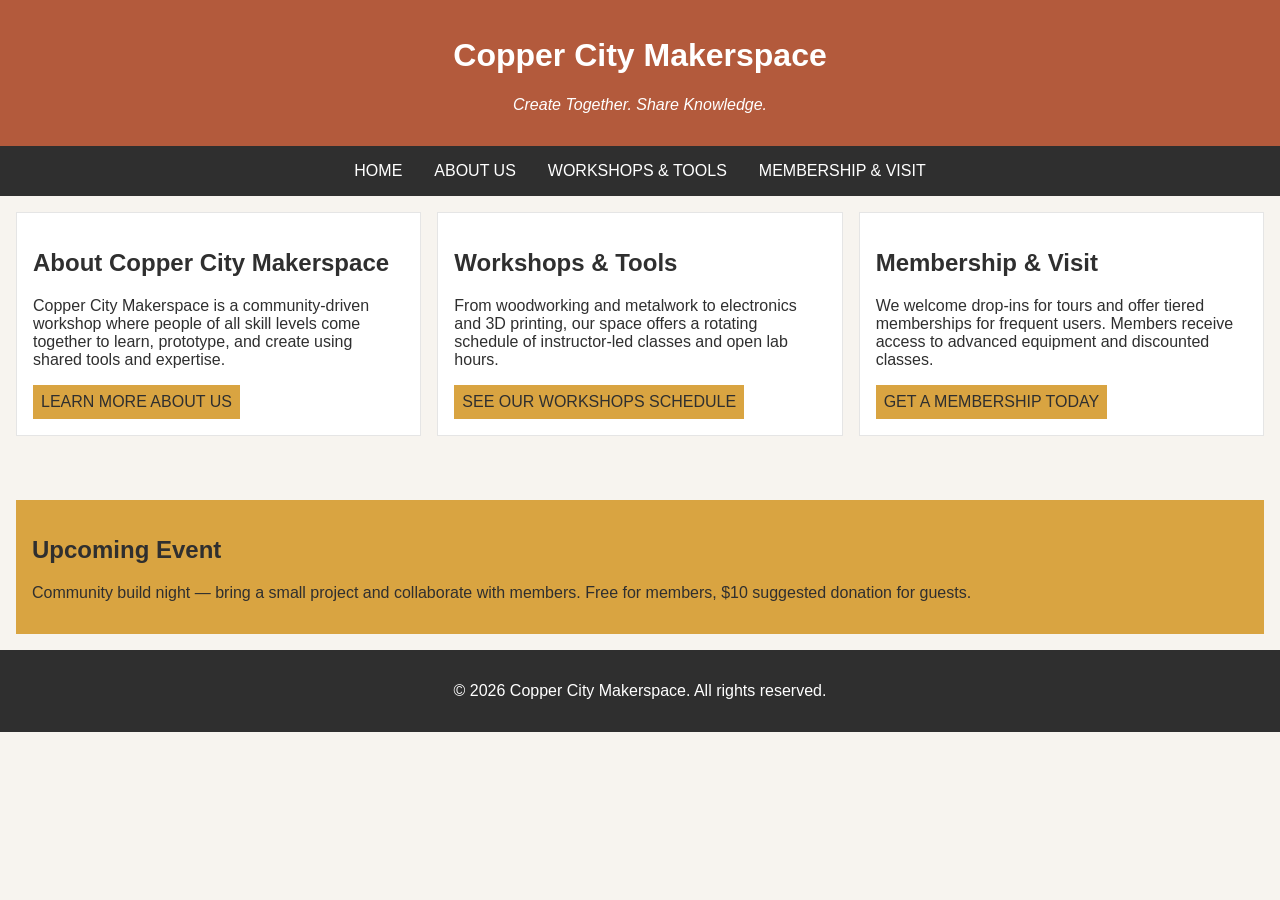
<file: index.html>
<!DOCTYPE html>
<html lang="en">
<head>
    <meta charset="UTF-8">
    <meta name="viewport" content="width=device-width, initial-scale=1.0">
    <link rel="stylesheet" href="styles.css">
    <title>Copper City Makerspace</title>
</head>
<body>
    <header>
        <h1>Copper City Makerspace</h1>
        <p>Create Together. Share Knowledge.</p>
    </header>
<nav>
    <ul>
        <li><a href="index.html">Home</a></li>
        <li><a href="about.html">About Us</a></li>
        <li><a href="workshops.html">Workshops & Tools</a></li>
        <li><a href="memberships.html">Membership & Visit</a></li>
    </ul>
</nav>
<main class="card-row">
    <section id="about">
        <h2>About Copper City Makerspace</h2>
        <p>Copper City Makerspace is a community-driven workshop where people of all skill levels come together to learn, prototype, and create using shared tools and expertise.</p>
        <a href="about.html">Learn More About Us</a>
    </section>
     <section id="workshops">
        <h2>Workshops & Tools</h2>
        <p>From woodworking and metalwork to electronics and 3D printing, our space offers a rotating schedule of instructor-led classes and open lab hours.</p>
        <a href="workshops.html">See our Workshops Schedule</a>
    </section>
    <section id="memberships">
        <h2>Membership & Visit</h2>
        <p>We welcome drop-ins for tours and offer tiered memberships for frequent users. Members receive access to advanced equipment and discounted classes.</p>
        <a href="memberships.html">Get a Membership Today</a>
    </section>
</main>
<aside>
    <h2>Upcoming Event</h2>
    <p>Community build night — bring a small project and collaborate with members. Free for members, $10 suggested donation for guests.</p>
</aside>
<footer>
    <p>&copy; 2026 Copper City Makerspace. All rights reserved.</p>
</footer>
</body>
</html>
</file>
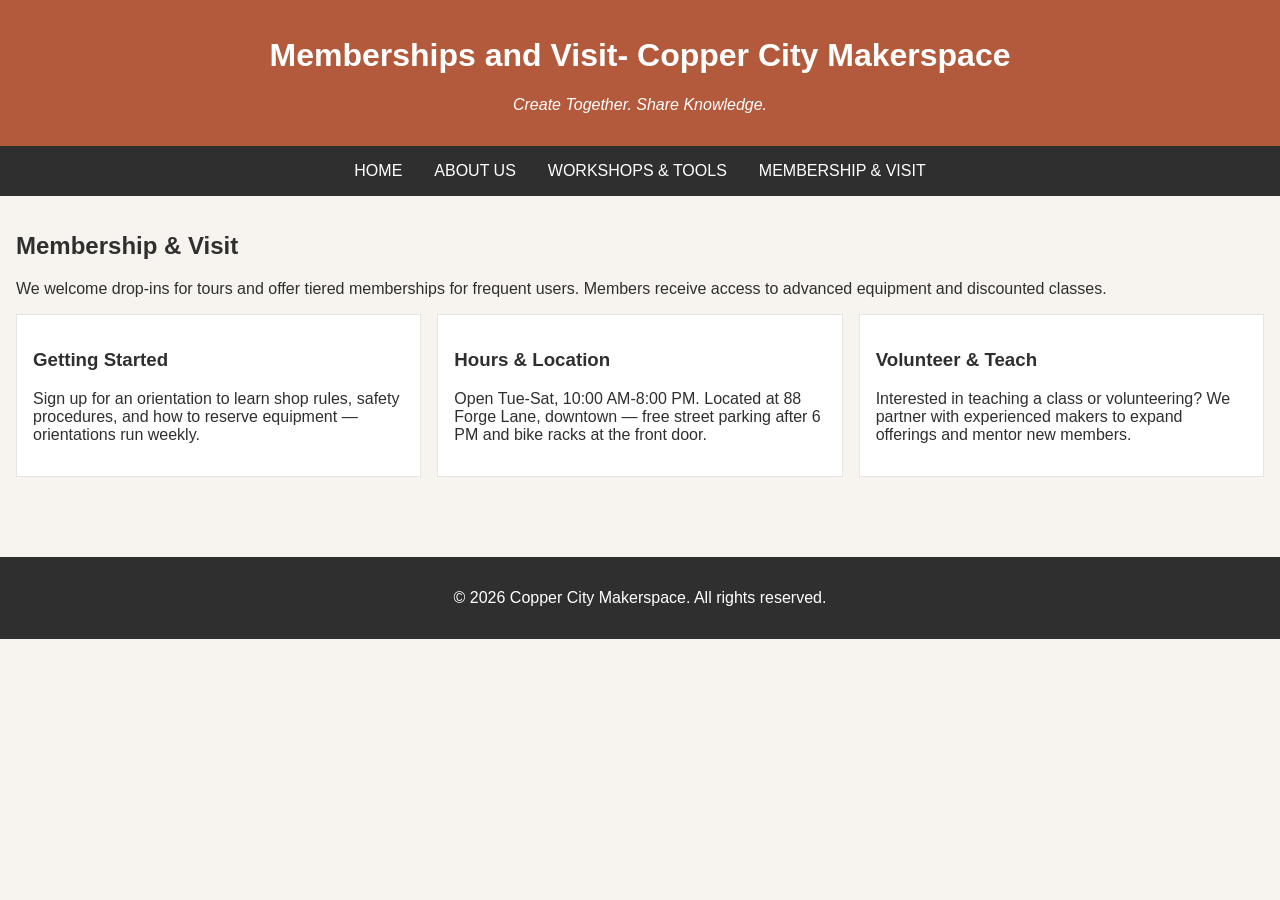
<file: memberships.html>
<!DOCTYPE html>
<html lang="en">
<head>
    <meta charset="UTF-8">
    <meta name="viewport" content="width=device-width, initial-scale=1.0">
    <link rel="stylesheet" href="styles.css">
    <title>Memberships- Copper City MakerSpace</title>
</head>
<body>
     <header>
        <h1>Memberships and Visit- Copper City Makerspace</h1>
        <p>Create Together. Share Knowledge.</p>
    </header>
    <nav>
    <ul>
        <li><a href="index.html">Home</a></li>
        <li><a href="about.html">About Us</a></li>
        <li><a href="workshops.html">Workshops & Tools</a></li>
        <li><a href="memberships.html">Membership & Visit</a></li>
    </ul>
</nav>
<main>
      <section id="memberships">
        <h2>Membership & Visit</h2>
        <p>We welcome drop-ins for tours and offer tiered memberships for frequent users. Members receive access to advanced equipment and discounted classes.</p>
        <div class="card-row"> 
            <section>
                <h3>Getting Started</h3>
                <p>Sign up for an orientation to learn shop rules, safety procedures, and how to reserve equipment — orientations run weekly.</p>
            </section>
            <section>
                <h3>Hours & Location</h3>
                <p>Open Tue-Sat, 10:00 AM-8:00 PM. Located at 88 Forge Lane, downtown — free street parking after 6 PM and bike racks at the front door.</p>
            </section>
            <section>
                <h3>Volunteer & Teach</h3>
                <p>Interested in teaching a class or volunteering? We partner with experienced makers to expand offerings and mentor new members.</p>
            </section>
        </div>
    </section>
</main>
<footer>
    <p>&copy; 2026 Copper City Makerspace. All rights reserved.</p>
</footer>
</body>
</html>
</file>
<file: styles.css>
/* =====  CSS by Christina Carrasquilla, updated by Jose Figueroa =====  */

/* ===== Color Palette 

Copper:#B35A3C
Charcoal:#2F2F2F
Light Background:#F7F4EF
Card Background:#FFFFFF
Soft Gold:#D9A441
Border:#E5E5E5

===== */

/* ===== GLOBAL (Base) Styles ===== */

body {
    font-family: Arial, sans-serif;
    margin: 0;
    background-color: #F7F4EF;
    color: #2F2F2F;
    display: grid;
    grid-template-columns: 1fr;
}

header {
    background-color: #B35A3C;
    color: white;
    text-align: center;
    padding: 1rem;
}

header img {
    margin-top: 0.5rem;
}

header p {
    font-style:italic;
}

nav {
    background-color: #2F2F2F;
    padding:.5rem;
}

nav ul {
    list-style: none;
    margin: 0;
    padding: 0;
}

nav a {
    color: white;
    text-decoration: none;
    padding: 0.5rem;
    display: inline-block;
    text-transform:uppercase;
}

nav a:hover {
    background-color: #B35A3C;
}

main {
    padding: 1rem;
}

main a {
    background-color: #D9A441;
    color: #2F2F2F;
    text-decoration: none;
    padding: 0.5rem;
    display: inline-block;
    text-transform:uppercase;
}

main a:hover {
    background-color: #B35A3C;
    color: white;
}

section {
    margin-bottom: 2rem;
}

.card-row section {
    background-color: white;
    border: 1px solid #E5E5E5;
    padding: 1rem;
}

img {
    display: block;
    margin-top: 0.5rem;
    max-width: 100%;
}

aside {
    background-color: #D9A441;
    padding: 1rem;
    margin: 1rem;
}

footer {
    background-color: #2F2F2F;
    color: white;
    text-align: center;
    padding: 1rem;
}

/* ===== MEDIA QUERY (MEDIUM ===== */
@media screen and (min-width:817px) {
    nav ul {
        display: flex;
        justify-content: center;
        gap: 1rem;
    }

    .card-row {
        display: flex;
        gap: 1rem;
    }

    .card-row section {
        width: 30%;
    }
}
</file>
